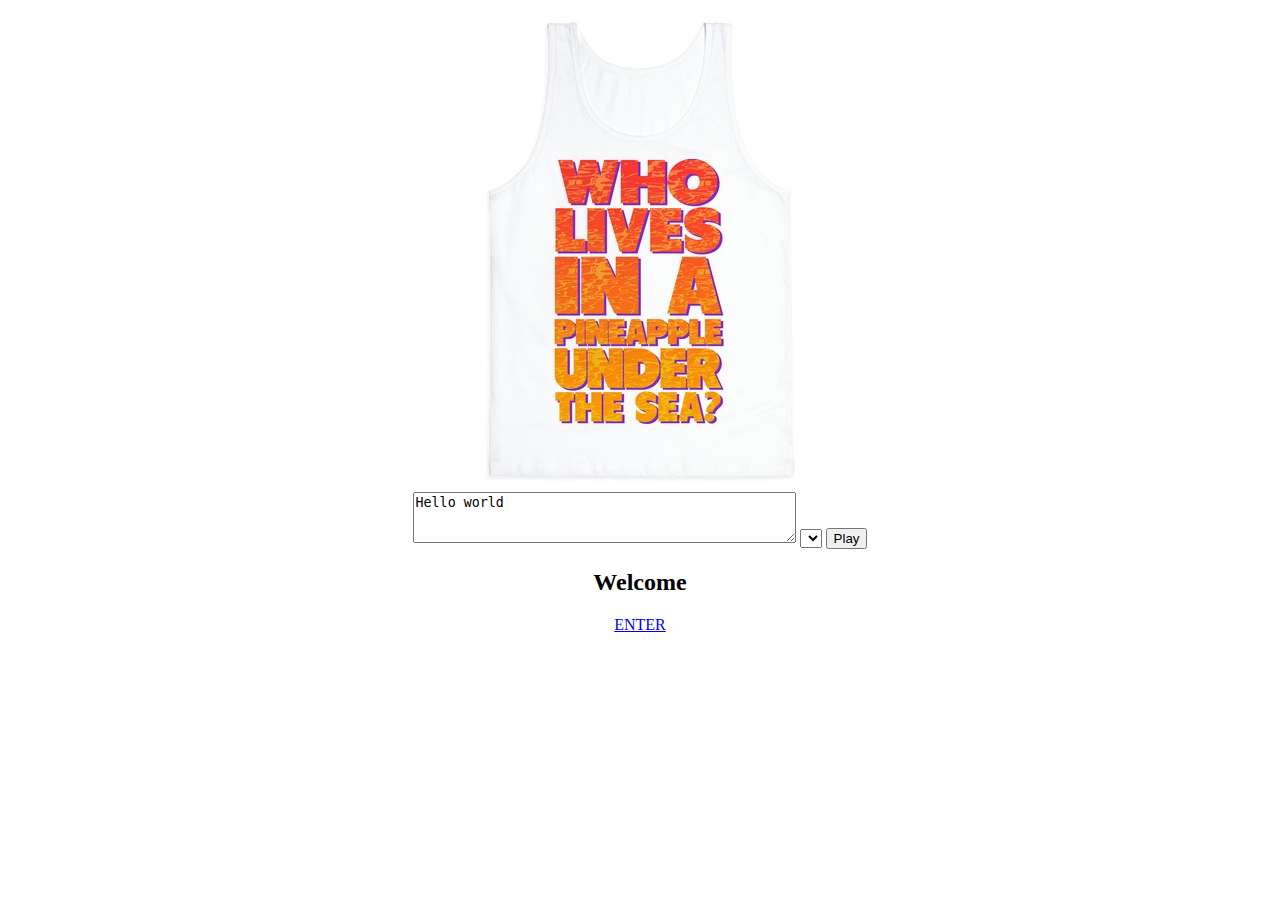
<file: index.html>
<html lang="en">

  <head>
  <meta charset="utf-8">
  <meta http-equiv="X-UA-Compatible" content="IE=edge">
  <meta name="viewport" content="width=device-width, initial-scale=1">
  <title>SpongeBob</title>
<link rel="stylesheet" href="sponge.css">
<body>

<center>
 <div class="row">
        <div class="col-md-12">
          <img class="img-responsive" src="photos/shirt.jpg" alt="Sponge Shirt">
        </div>
        </center>



<center>

<script src="https://code.responsivevoice.org/responsivevoice.js"></script>
<script src="https://code.jquery.com/jquery-2.1.4.min.js"></script>

<textarea id="text" cols="45" rows="3">Hello world</textarea>

<select id="voiceselection"></select> 

<input 
  onclick="responsiveVoice.speak($('#text').val(),$('#voiceselection').val());" 
  type="button" 
  value="Play" />

<script>
        //Populate voice selection dropdown
        var voicelist = responsiveVoice.getVoices();
        var vselect = $("#voiceselection");
        $.each(voicelist, function() {
                vselect.append($("<option />").val(this.name).text(this.name));
        });
</script>

</center>


<center>
 <div class="row">
        <div class="col-md-12">
         <h2>Welcome</h2>
<p><a href="meme.html">ENTER</a></p>
        </div>
        </center>


        
  



</body>
</html>
</file>
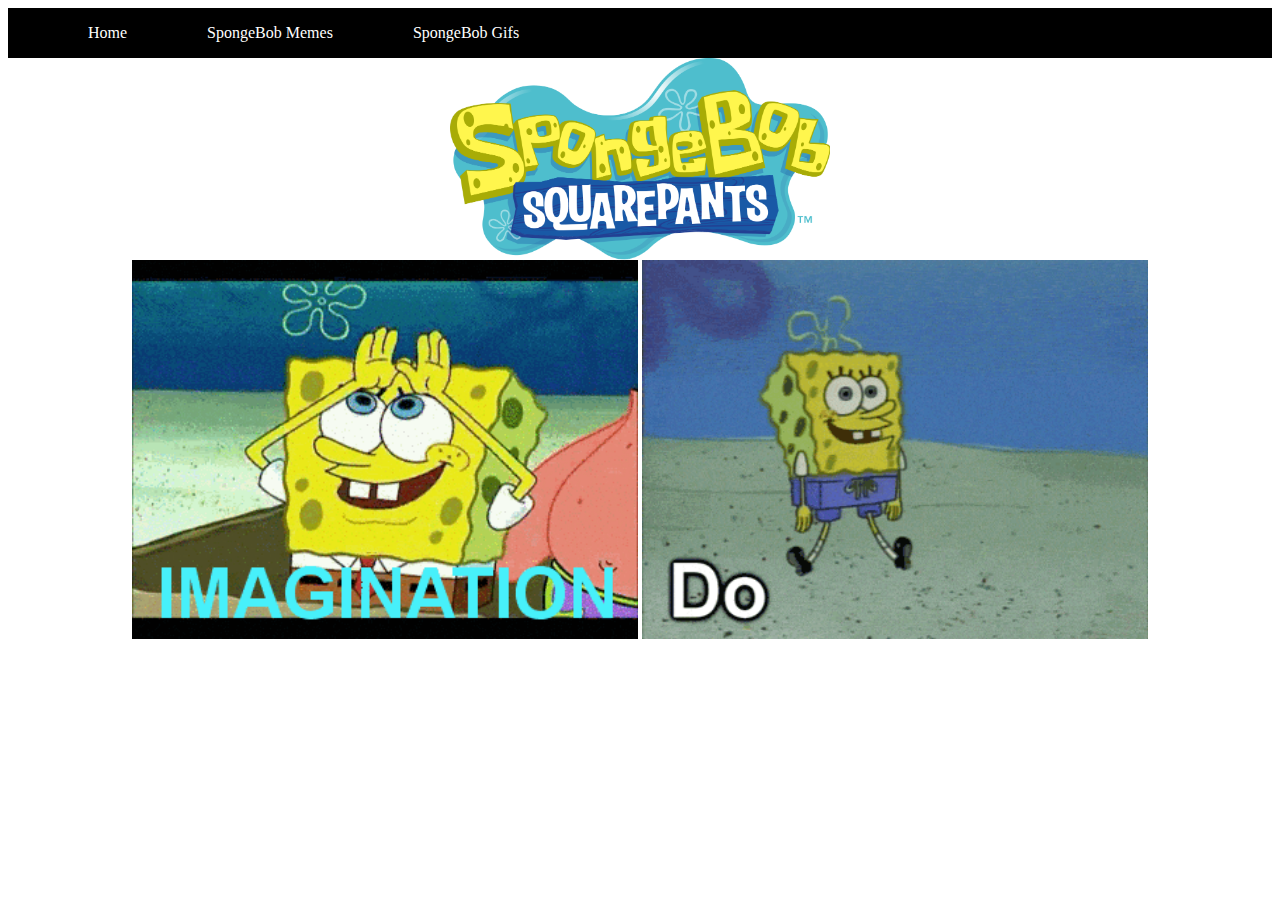
<file: gifs.html>
<html lang="en">

  <head>
  <meta charset="utf-8">
  <meta http-equiv="X-UA-Compatible" content="IE=edge">
  <meta name="viewport" content="width=device-width, initial-scale=1">
  <title>SpongeBob</title>
<link rel="stylesheet" href="sponge.css">
<body>

<!-- Navigation -->

<nav>

<ul>

   <li><a href="index.html" >Home</a></li> 

   <li><a href="meme.html" >SpongeBob Memes</a></li>

   <li><a href="gifs.html">SpongeBob  Gifs </a></li>

	
</nav>
</ul>

<center>
 <div class="row">
        <div class="col-md-12">
          <img class="img-responsive" src="photos/logo.png" alt="Sponge Logo"
		   style="width:30%">
		  
        </div>
        </center>
<!-- Slide Show -->
<center>
<section>
  <img class="mySlides" src="photos/gif1.gif"
  style="width:40%">
  <img class="mySlides" src="photos/gif2.gif"
  style="width:40%">
  </center>
  
</body>
</html>
</file>
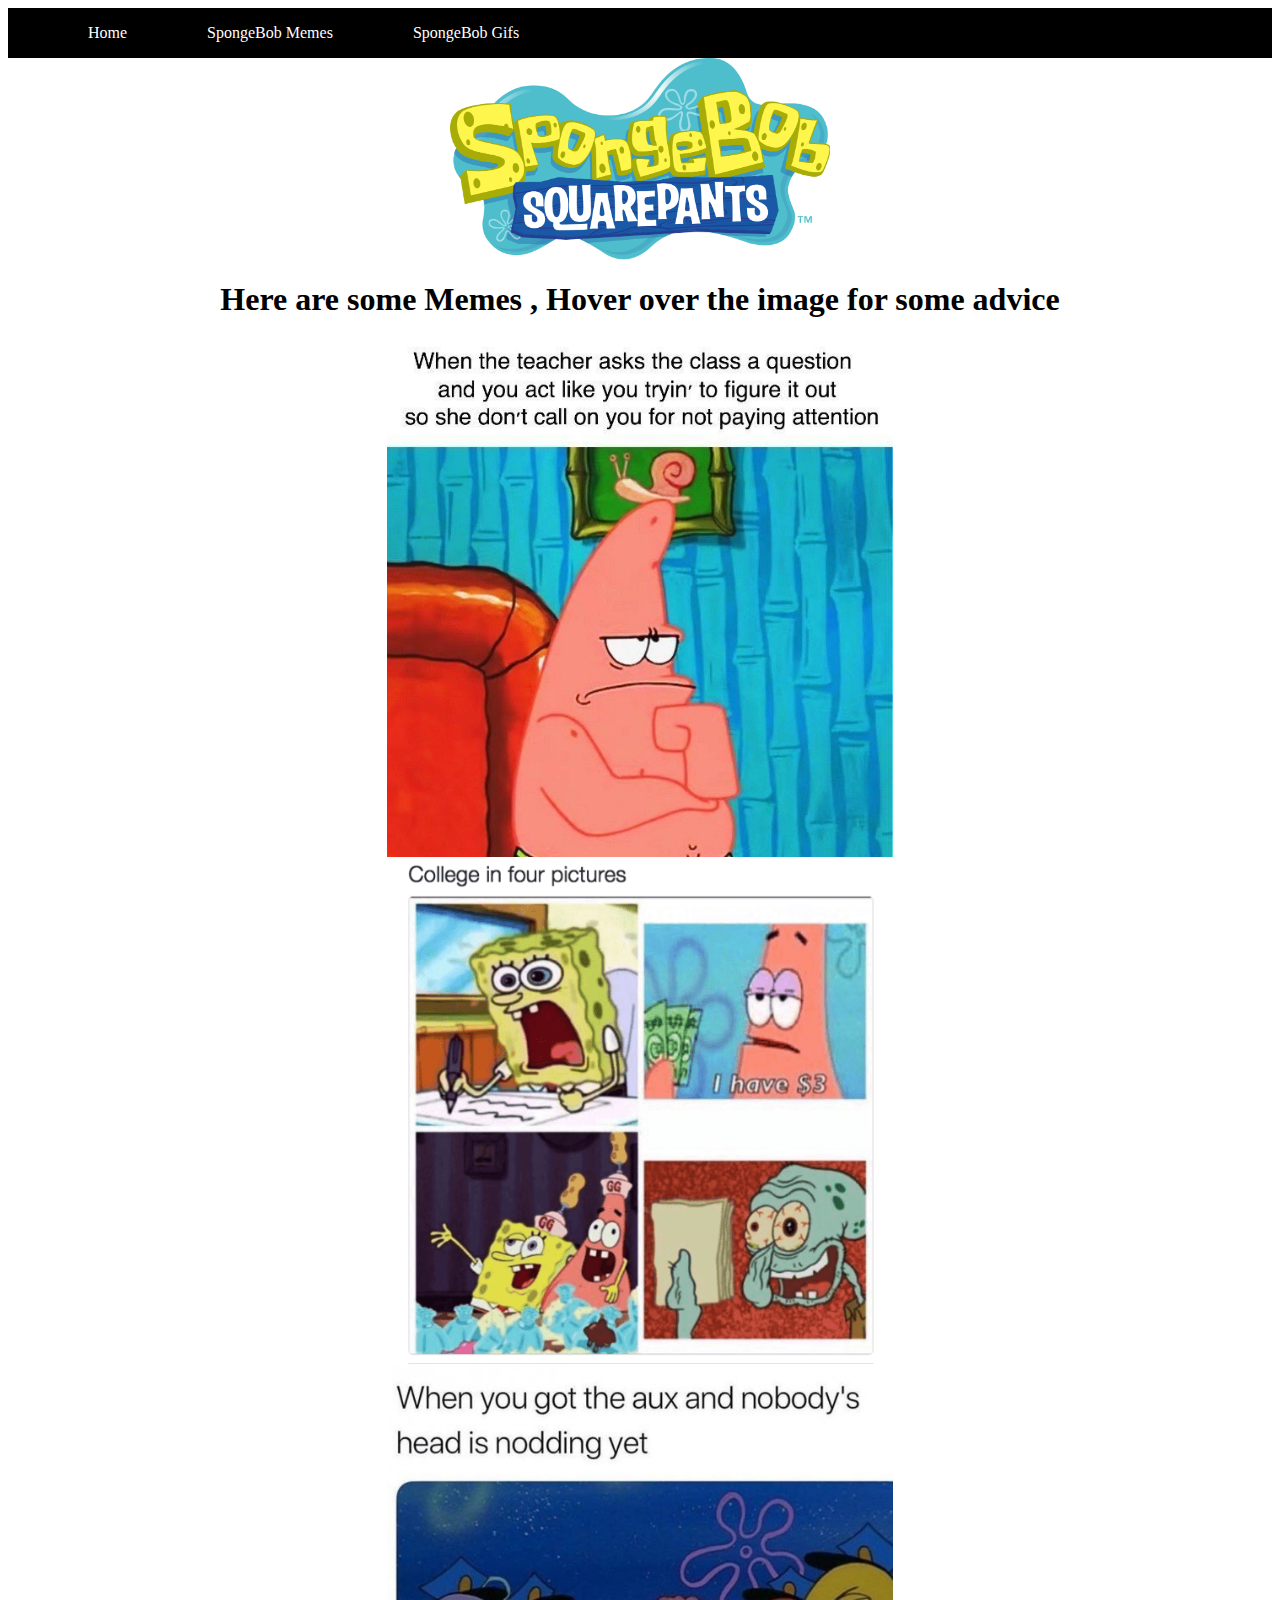
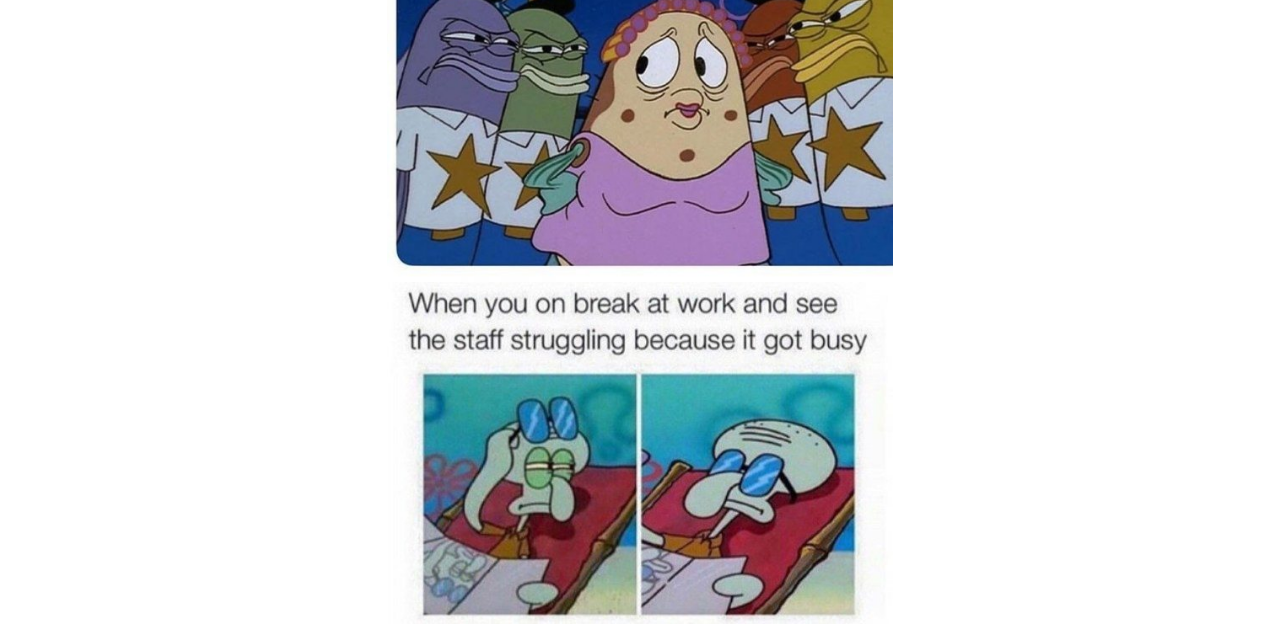
<file: meme.html>
<html lang="en">

  <head>
  <meta charset="utf-8">
  <meta http-equiv="X-UA-Compatible" content="IE=edge">
  <meta name="viewport" content="width=device-width, initial-scale=1">
  <title>SpongeBob</title>
<link rel="stylesheet" href="sponge.css">
<body>

<!-- Navigation -->

<nav>

<ul>

   <li><a href="index.html" >Home</a></li> 

   <li><a href="meme.html" >SpongeBob Memes</a></li>

   <li><a href="gifs.html">SpongeBob  Gifs </a></li>


	
</nav>
</ul>

  <center>
 <div class="row">
        <div class="col-md-12">
          <img class="img-responsive" src="photos/logo.png" alt="Sponge Logo"
		   style="width:30%">
		   
		  		
		<h1> Here are some Memes , Hover over the image for some advice </h1>
		  
        </div>
        </center>
		
		

<!-- Slide Show -->

<center>
<section>
 <div class="container">
  <img class="mySlides" src="photos/sponge3.jpg"
  style="width:40%">
  <div class="overlay">
    <div class="text">Say whatever answer that comes to mind and then when they
	 say the correct answer say "oh I was thinking that I just didn't say it"</div>
  </div>
</div>
  
  
   <div class="container">
  <img class="mySlides" src="photos/sponge1.png"
  style="width:40%">
  <div class="overlay">
    <div class="text"> I dont know what to tell you . Lol !</div>
  </div>
</div>
  
  
  
  
  <div class="container">
  <img class="mySlides" src="photos/sponge2.jpg"
  style="width:40%">
  <div class="overlay">
    <div class="text">Please Just Give The AUX Back To The Driver !</div>
  </div>
</div>


  <div class="container">
  <img class="mySlides" src="photos/busy.jpg"
  style="width:40%">
  <div class="overlay">
    <div class="text">Get Up and Help  or Wait until your break is over : )</div>
  </div>
</div>
</section>
</center>

</body>
</html>
</file>
<file: sponge.css>
#sha {


position: center; 
   
	
  min-width: 50%;
  min-height: 50%;

} 

#sha {
	position:fixed
}




nav {
	height: 50px;
	background-color: black;
	
}



nav ul {
	list-style:none;
}

nav ul li a {
	float:left;
	text-decoration:none;
	color: #FFFFFF;
	padding: 0px 40px;
	text-aign:center;
	line-height:50px;
	
	
}




nav ul li a:hover {

    background-color: #FFFFFF;
	color: black;
	border-radius: 6px;
	
}



	
h3 {
	font-color: white;
}

nav {
	
	height: 50px;
	background-color: black
	
}



nav ul {
	list-style:none;
	
}

nav ul li a {
	float:left;
	text-decoration:none;
	color: #FFFFFF;
	padding: 0px 40px;
	text-aign:center;
	line-height:50px;
	
	
}




nav ul li a:hover {

    background-color: #FFFFFF;
	color: black;
	border-radius: 6px;
	
}


.container {
  position: relative;
  width: 100%;
}

.image {
  display: block;
  width: 100%;
  height: auto;
}

.overlay {
  position: absolute;
  top: 0;
  bottom: 0;
  left: 0;
  right: 0;
  height: 100%;
  width: 100%;
  opacity: 0;
  transition: .5s ease;
  background-color: #008CBA;
}

.container:hover .overlay {
  opacity: 1;
}

.text {
  color: white;
  font-size: 20px;
  position: absolute;
  top: 50%;
  left: 50%;
  transform: translate(-50%, -50%);
  -ms-transform: translate(-50%, -50%);
  text-align: center;
}
</file>
